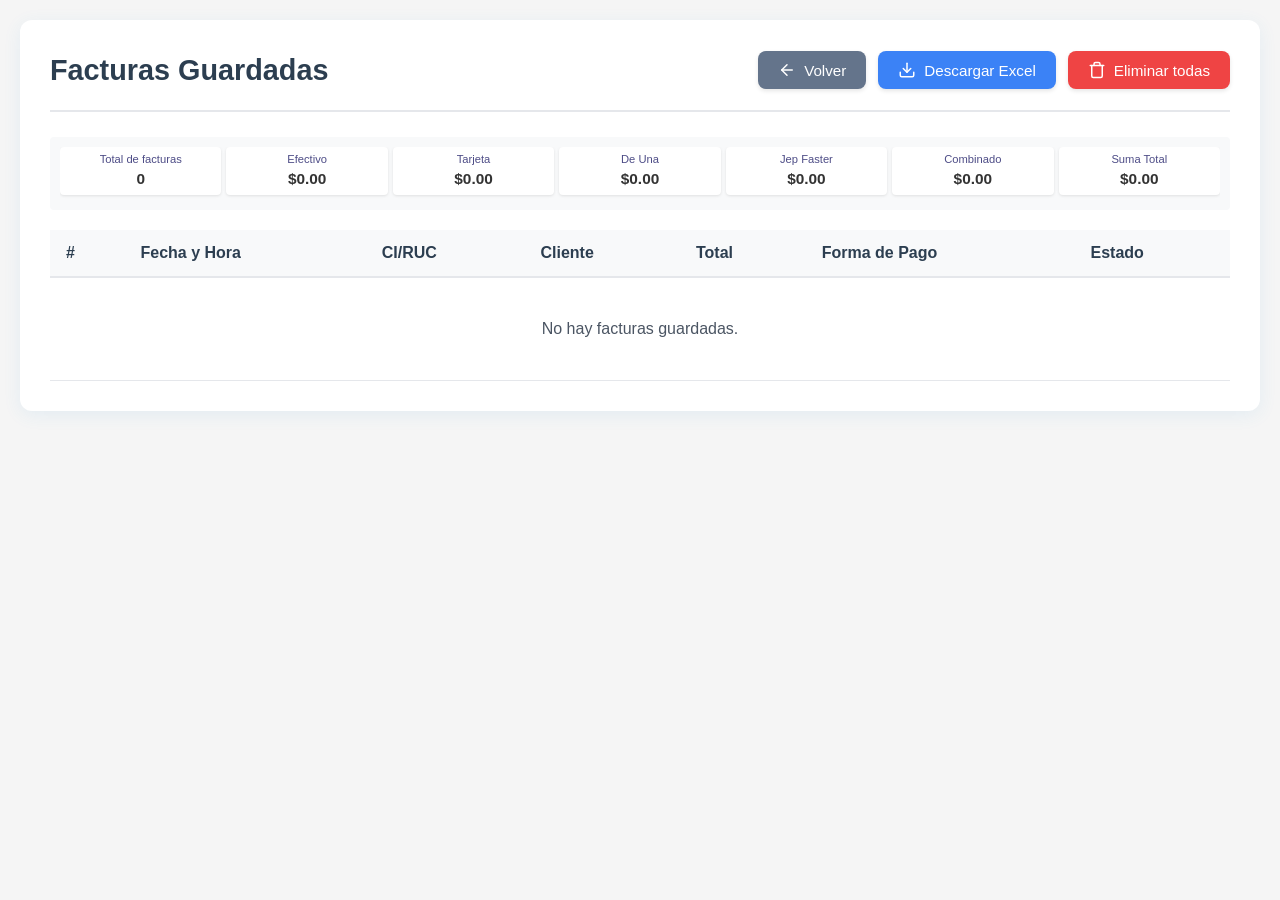
<file: invoices.html>
<!DOCTYPE html>
<html lang="en">
<head>
    <meta charset="UTF-8">
    <meta name="viewport" content="width=device-width, initial-scale=1.0">
    <title>Facturas Guardadas</title>
    <link rel="stylesheet" href="styles.css">
    <style>
        body {
            padding: 20px;
            background-color: #f5f5f5;
        }

        .invoices-container {
            max-width: 1400px;
            margin: 0 auto;
            background: white;
            padding: 30px;
            border-radius: 12px;
            box-shadow: 0 4px 18px rgba(52,152,219,0.09);
        }

        .invoices-header {
            display: flex;
            justify-content: space-between;
            align-items: center;
            margin-bottom: 25px;
            padding-bottom: 20px;
            border-bottom: 2px solid #e5e7eb;
        }

        .invoices-header h1 {
            margin: 0;
            color: #2c3e50;
            font-size: 1.8em;
        }

        .header-actions {
            display: flex;
            gap: 12px;
        }

        .btn {
            padding: 10px 20px;
            border: none;
            border-radius: 8px;
            font-size: 0.95em;
            font-weight: 500;
            cursor: pointer;
            transition: all 0.2s ease;
            box-shadow: 0 2px 4px rgba(0, 0, 0, 0.1);
            display: flex;
            align-items: center;
            gap: 8px;
        }

        .btn:hover {
            transform: translateY(-1px);
            box-shadow: 0 4px 8px rgba(0, 0, 0, 0.15);
        }

        .btn-primary {
            background-color: #3b82f6;
            color: white;
        }

        .btn-secondary {
            background-color: #64748b;
            color: white;
        }

        .btn-danger {
            background-color: #ef4444;
            color: white;
        }

        .btn svg {
            width: 18px;
            height: 18px;
        }

        /* Invoices Table */
        .invoices-table-container {
            overflow-x: auto;
            margin-top: 20px;
        }

        #invoices-table {
            width: 100%;
            border-collapse: collapse;
            background: white;
        }

        #invoices-table thead {
            background-color: #f8f9fa;
            position: sticky;
            top: 0;
            z-index: 1;
        }

        #invoices-table th {
            padding: 12px 16px;
            text-align: left;
            font-weight: 600;
            color: #2c3e50;
            border-bottom: 2px solid #e5e7eb;
            white-space: nowrap;
        }

        #invoices-table tbody tr {
            border-bottom: 1px solid #e5e7eb;
            cursor: pointer;
            transition: background-color 0.2s ease;
        }

        #invoices-table tbody tr:hover {
            background-color: #f8f9fa;
        }

        #invoices-table td {
            padding: 12px 16px;
            color: #4b5563;
        }

        .invoice-status-badge {
            padding: 4px 12px;
            border-radius: 12px;
            font-size: 0.85em;
            font-weight: 500;
            display: inline-block;
        }

        .status-pending {
            background-color: #fef3c7;
            color: #92400e;
        }

        .status-processed {
            background-color: #d1fae5;
            color: #065f46;
        }

        /* Invoice Detail Modal */
        .invoice-detail-content {
            max-width: 1000px;
            width: 95%;
            max-height: 90vh;
            overflow-y: auto;
        }

        .invoice-detail-grid {
            display: grid;
            grid-template-columns: 1fr 1fr;
            gap: 20px;
            margin-bottom: 25px;
        }

        .detail-section {
            background: #f9fafb;
            padding: 20px;
            border-radius: 8px;
        }

        .detail-section h4 {
            display: none;
        }

        .data-field {
            margin-bottom: 10px;
            display: flex;
            align-items: center;
            gap: 10px;
        }

        .data-field label {
            font-size: 0.9em;
            color: #6b7280;
            font-weight: 500;
            min-width: 80px;
            flex-shrink: 0;
        }

        .data-value-container {
            display: flex;
            align-items: center;
            gap: 8px;
            flex: 1;
        }

        .data-value {
            flex: 1;
            background: #e5e7eb;
            padding: 6px 12px;
            border-radius: 6px;
            font-family: 'Courier New', monospace;
            color: #1f2937;
            font-size: 0.95em;
            font-weight: 600;
        }

        .data-value-plain {
            flex: 1;
            background: #e5e7eb;
            padding: 6px 12px;
            border-radius: 6px;
            color: #1f2937;
            font-size: 0.95em;
            white-space: nowrap;
            overflow: hidden;
            text-overflow: ellipsis;
        }

        .copy-btn {
            background: #3b82f6;
            color: white;
            border: none;
            padding: 8px;
            border-radius: 6px;
            cursor: pointer;
            transition: all 0.2s ease;
            display: flex;
            align-items: center;
            justify-content: center;
            flex-shrink: 0;
        }

        .copy-btn:hover {
            background: #2563eb;
        }

        .copy-btn:active {
            transform: scale(0.95);
        }

        .copy-btn.copied {
            background: #10b981;
        }

        .copy-btn svg {
            width: 14px;
            height: 14px;
        }

        .products-section {
            margin-top: 20px;
        }

        .products-section h4 {
            display: none;
        }

        .invoice-items-table {
            width: 100%;
            border-collapse: collapse;
            margin-bottom: 15px;
        }

        .invoice-items-table th {
            background: #f3f4f6;
            padding: 10px;
            text-align: left;
            font-weight: 600;
            color: #374151;
            border-bottom: 2px solid #d1d5db;
        }

        .invoice-items-table td {
            padding: 10px;
            border-bottom: 1px solid #e5e7eb;
        }

        .invoice-items-table .code-cell {
            background: #e5e7eb;
            border-radius: 4px;
            padding: 6px 10px;
            font-family: 'Courier New', monospace;
            font-size: 0.9em;
        }

        @media (max-width: 768px) {
            .invoice-detail-grid {
                grid-template-columns: 1fr;
            }
        }

        @media (max-width: 768px) {
            .invoices-header {
                flex-direction: column;
                gap: 15px;
            }

            .header-actions {
                width: 100%;
                flex-direction: column;
            }

            .btn {
                width: 100%;
                justify-content: center;
            }

            #invoices-table {
                font-size: 0.9em;
            }

            #invoices-table th,
            #invoices-table td {
                padding: 8px;
            }
        }
    </style>
</head>
<body>
    <div class="invoices-container">
        <div class="invoices-header">
            <h1>Facturas Guardadas</h1>
            <div class="header-actions">
                <button id="back-button" class="btn btn-secondary">
                    <svg viewBox="0 0 24 24" fill="none" stroke="currentColor" stroke-width="2" stroke-linecap="round" stroke-linejoin="round">
                        <line x1="19" y1="12" x2="5" y2="12"/>
                        <polyline points="12 19 5 12 12 5"/>
                    </svg>
                    <span>Volver</span>
                </button>
                <button id="download-all-invoices" class="btn btn-primary">
                    <svg viewBox="0 0 24 24" fill="none" stroke="currentColor" stroke-width="2" stroke-linecap="round" stroke-linejoin="round">
                        <path d="M21 15v4a2 2 0 0 1-2 2H5a2 2 0 0 1-2-2v-4"/>
                        <polyline points="7 10 12 15 17 10"/>
                        <line x1="12" y1="15" x2="12" y2="3"/>
                    </svg>
                    <span>Descargar Excel</span>
                </button>
                <button id="delete-all-invoices" class="btn btn-danger">
                    <svg viewBox="0 0 24 24" fill="none" stroke="currentColor" stroke-width="2" stroke-linecap="round" stroke-linejoin="round">
                        <polyline points="3 6 5 6 21 6"/>
                        <path d="M19 6v14a2 2 0 0 1-2 2H7a2 2 0 0 1-2-2V6m3 0V4a2 2 0 0 1 2-2h4a2 2 0 0 1 2 2v2"/>
                    </svg>
                    <span>Eliminar todas</span>
                </button>
            </div>
        </div>

        <div class="invoice-stats">
            <div class="invoice-stats-grid">
                <div class="invoice-stats-item">
                    <div class="label">Total de facturas</div>
                    <div class="value" id="total-invoices">0</div>
                </div>
                <div class="invoice-stats-item">
                    <div class="label">Efectivo</div>
                    <div class="value" id="cash-total">$0.00</div>
                </div>
                <div class="invoice-stats-item">
                    <div class="label">Tarjeta</div>
                    <div class="value" id="credit-total">$0.00</div>
                </div>
                <div class="invoice-stats-item">
                    <div class="label">De Una</div>
                    <div class="value" id="app-total">$0.00</div>
                </div>
                <div class="invoice-stats-item">
                    <div class="label">Jep Faster</div>
                    <div class="value" id="jep-total">$0.00</div>
                </div>
                <div class="invoice-stats-item">
                    <div class="label">Combinado</div>
                    <div class="value" id="combined-total">$0.00</div>
                </div>
                <div class="invoice-stats-item">
                    <div class="label">Suma Total</div>
                    <div class="value" id="global-total">$0.00</div>
                </div>
            </div>
        </div>

        <div class="invoices-table-container">
            <table id="invoices-table">
                <thead>
                    <tr>
                        <th>#</th>
                        <th>Fecha y Hora</th>
                        <th>CI/RUC</th>
                        <th>Cliente</th>
                        <th>Total</th>
                        <th>Forma de Pago</th>
                        <th>Estado</th>
                    </tr>
                </thead>
                <tbody id="invoices-table-body">
                    <tr>
                        <td colspan="7" style="text-align: center; padding: 40px;">No hay facturas guardadas.</td>
                    </tr>
                </tbody>
            </table>
        </div>
    </div>

    <!-- Invoice Detail Modal -->
    <div id="invoice-detail-modal" class="modal">
        <div class="modal-content invoice-detail-content">
            <span class="close-button invoice-detail-close">&times;</span>
            <div id="invoice-detail-container">
                <!-- Invoice details will be inserted here -->
            </div>
        </div>
    </div>

    <!-- Delete All Confirmation Modal -->
    <div id="delete-all-confirmation-modal" class="modal">
        <div class="modal-content">
            <h2>¿Está seguro que desea eliminar todas las facturas?</h2>
            <p>Esta acción no se puede deshacer.</p>
            <div class="countdown">5</div>
            <div class="modal-actions">
                <button id="confirm-delete-all" class="button danger" disabled>Eliminar todas</button>
                <button id="cancel-delete-all" class="button secondary">Cancelar</button>
            </div>
        </div>
    </div>

    <div id="message-box" class="message-box"></div>

    <script src="invoices.js"></script>
</body>
</html>
</file>
<file: styles.css>
/* Base Styles */
* {
    margin: 0;
    padding: 0;
    box-sizing: border-box;
}

body {
    font-family: Arial, sans-serif;
    line-height: 1.4;
    color: #333;
    background-color: #f5f5f5;
    padding: 10px 0 10px 0;
    overflow-x: hidden;
}

.container, .product-entry.bottom-card {
    max-width: 1300px;
    width: 100%;
    margin-left: auto;
    margin-right: auto;
    border-radius: 16px;
    box-shadow: 0 4px 18px rgba(52,152,219,0.09), 0 1.5px 3px rgba(0,0,0,0.03);
    background: #fff;
}

.container {
    display: flex;
    flex-direction: column;
    height: 100%;
    padding: 28px 32px 24px 32px;
    margin-top: 5px;
}
.product-entry.bottom-card {
    padding: 22px 28px 18px 28px;
    margin-top: 32px;
}

@media (max-width: 900px) {
    .container, .product-entry.bottom-card {
        max-width: 98vw;
        padding-left: 4vw;
        padding-right: 4vw;
    }
}
@media (max-width: 600px) {
    .container, .product-entry.bottom-card {
        max-width: 100vw;
        padding-left: 2vw;
        padding-right: 2vw;
        border-radius: 9px;
    }
    .container {
        padding-top: 14px;
        padding-bottom: 12px;
    }
    .product-entry.bottom-card {
        padding-top: 10px;
        padding-bottom: 10px;
    }
}

h1, h2 {
    color: #2c3e50;
    margin-bottom: 15px;
    font-size: 1em;
}

h1 {
    color: #a04f03;
    text-align: center;
    margin-bottom: 10px;
    font-size: 0.9em;
}

/* Action Buttons Container */
.action-buttons-container {
    display: flex;
    gap: 12px;
    justify-content: flex-start;
    align-items: center;
    margin-bottom: 20px;
    padding: 0 20px;
}

.action-btn {
    display: flex;
    align-items: center;
    gap: 8px;
    padding: 10px 20px;
    border: none;
    border-radius: 8px;
    font-size: 0.95em;
    font-weight: 700;
    cursor: pointer;
    transition: all 0.2s ease;
    box-shadow: 0 1px 3px rgba(0, 0, 0, 0.1);
    background-color: #e5e7eb;
    color: #374151;
}

.action-btn:hover {
    background-color: #d1d5db;
    box-shadow: 0 2px 4px rgba(0, 0, 0, 0.12);
}

.action-btn:active {
    transform: translateY(0);
    box-shadow: 0 1px 2px rgba(0, 0, 0, 0.1);
}

.action-btn svg {
    flex-shrink: 0;
}

@media (max-width: 768px) {
    .action-buttons-container {
        flex-direction: column;
        gap: 8px;
        padding: 0 10px;
    }

    .action-btn {
        width: 100%;
        justify-content: center;
    }
}

/* Form Styles */
.form-group {
    margin-bottom: 10px;
    display: flex;
    align-items: center;
}

label {
    width: 100px; /* Fixed width for labels */
    margin-right: 10px;
    font-weight: bold;
    font-size: 0.9em;
    text-align: right;
}

input[type="text"],
input[type="email"],
input[type="number"],
select {
    flex: 1;
    padding: 6px;
    border: 1px solid #ddd;
    border-radius: 4px;
    font-size: 14px;
}

/* Button Styles */
.button {
    padding: 8px 12px;
    border: none;
    border-radius: 4px;
    cursor: pointer;
    font-size: 14px;
    transition: background-color 0.3s;
}

.button.primary {
    background-color: #3498db;
    color: white;
}

.button.secondary {
    background-color: #95a5a6;
    color: white;
}

.button.danger {
    background-color: #e74c3c;
    color: white;
}

.button.danger2 {
    background-color: #f1948a;
    color: white;
}

.button:hover {
    opacity: 0.9;
}

/* Table Styles */
.invoice-details {
    display: flex;
    flex-direction: column;
    flex: 1 1 auto;
    min-height: 0;
    position: relative;
    height: 100%;
    padding-bottom: 60px; /* Space for total box */
}

.invoice-table-container {
    overflow-y: auto;
    max-height: calc(100% - 5px);
    width: 100%;
    border: 1px solid #eee;
    border-radius: 6px;
    margin-bottom: 5px;
}

#invoice-table {
    width: 100%;
    border-collapse: collapse;
    background: #fff;
    flex: 1 1 auto;
    min-height: 120px;
}

#invoice-table thead {
    position: sticky;
    top: 0;
    z-index: 1;
    background-color: #f8f9fa;
}

#invoice-table th {
    background-color: #f8f9fa;
    font-weight: bold;
    padding: 10px 8px;
    text-align: left;
    border-bottom: 1px solid #ddd;
}

#invoice-table td {
    padding: 16px 8px; /* Adjusted to approximate 50px empty row height */
    text-align: left;
    border-bottom: 1px solid #ddd;
    font-size: 14px;
}

#invoice-table .discount-column {
    width: 110px;
    min-width: 110px;
    max-width: 110px;
}

#invoice-table .discount-column input {
    width: 60px;
    max-width: 60px;
}

.invoice-summary {
    position: absolute;
    left: 10px;
    bottom: 5px;
    display: flex;
    gap: 20px;
    padding: 8px 10px;
    font-size: 0.9em;
    color: #555;
    background: #f8f9fa;
    border-radius: 4px;
    z-index: 2;
}

.invoice-summary span {
    display: flex;
    align-items: center;
    gap: 5px;
}

.invoice-total {
    position: absolute;
    right: 5px;
    bottom: 5px;
    display: flex;
    justify-content: flex-end;
    align-items: center;
    margin: 0;
    z-index: 2;
}

.invoice-total strong {
    background: #eafbe7;
    color: #187a2f;
    font-size: 1.35em;
    font-weight: 700;
    padding: 7px 14px;
    border-radius: 12px;
    box-shadow: 0 2px 8px rgba(24,122,47,0.07);
    border: 1.5px solid #b8e2c6;
    letter-spacing: 0.01em;
}

@media (max-width: 900px) {
    .container {
        height: auto;
    }
    #invoice-table {
        max-width: 100%;
        min-width: 100%;
        table-layout: fixed;
    }
    .invoice-total strong {
        font-size: 1.1em;
        padding: 7px 10px;
    }
}

/* Message Box */
.message-box {
    position: fixed;
    top: 20px;
    right: 20px;
    padding: 15px 20px;
    border-radius: 4px;
    color: white;
    display: none;
    z-index: 1000;
}

.message-box.show {
    display: block;
}

.message-box.success {
    background-color: #2ecc71;
}

.message-box.error {
    background-color: #e74c3c;
}

/* Success Animation Overlay */
.success-overlay {
    position: fixed;
    top: 0;
    left: 0;
    width: 100%;
    height: 100%;
    background: rgba(255, 255, 255, 0.95);
    backdrop-filter: blur(8px);
    -webkit-backdrop-filter: blur(8px);
    display: none;
    justify-content: center;
    align-items: center;
    z-index: 99999;
    animation: fadeIn 0.3s ease;
}

.success-overlay.show {
    display: flex;
}

.success-animation-container {
    width: 400px;
    height: 400px;
    max-width: 90vw;
    max-height: 90vh;
}

@keyframes fadeIn {
    from {
        opacity: 0;
    }
    to {
        opacity: 1;
    }
}

/* Modal Styles */
.modal {
    display: none;
    position: fixed;
    top: 0;
    left: 0;
    width: 100%;
    height: 100%;
    background-color: rgba(0, 0, 0, 0.5);
    z-index: 1000;
    justify-content: center;
    align-items: center;
}

.modal-content {
    background-color: white;
    padding: 20px;
    border-radius: 8px;
    max-width: 500px;
    width: 90%;
    position: relative;
}

/* Credit Card Modal Specific Width */
#credit-card-payment-modal .modal-content {
    max-width: 700px;
    width: 95%;
}

.close-button {
    position: absolute;
    top: 10px;
    right: 15px;
    font-size: 24px;
    cursor: pointer;
}

/* Customer and Payment Section */
.customer-payment-section {
    display: grid;
    grid-template-columns: 1fr 1fr;
    gap: 15px;
    margin-bottom: 20px;
    max-width: 1100px;
}

/* Invoice Details Section */
.invoice-total {
    text-align: right;
    font-size: 16px;
    margin-top: 15px;
}

/* Product Entry Section */
.product-entry {
    margin-bottom: 20px;
}

.product-entry.bottom-card {
    background: #fff;
    border-radius: 16px;
    margin: 32px auto 0 auto;
    box-shadow: 0 4px 18px rgba(52,152,219,0.09), 0 1.5px 3px rgba(0,0,0,0.03);
    padding: 22px 28px 18px 28px;
    max-width: 1100px;
    width: 100%;
    display: flex;
    flex-direction: column;
}

.product-entry.fixed-bottom {
    position: static !important;
    padding-bottom: 0;
}

/* Actions Section */
.actions {
    display: flex;
    gap: 8px;
    justify-content: flex-end;
    margin-top: 15px;
}

/* Grid specific for product entry controls */
.product-entry .product-grid-controls {
    display: grid;
    /* Adjust columns to fit Code Input, Add Button, Search Button */
    grid-template-columns: 2fr 1fr 1fr;
    gap: 15px; /* Slightly reduced gap */
    align-items: end;
}

/* Ensure placeholder labels don't take up visible space */
.form-group label:empty {
    height: 0;
    margin: 0;
    padding: 0;
    visibility: hidden;
}
.product-entry .add-button-group label {
     /* Make sure alignment works even with hidden label */
     display: block;
     height: 1.2em; /* Approx height of other labels */
     visibility: hidden;
}

/* Specific button width adjustments if needed */
/* Removed empty rulesets */


/* --- Modal Styling Adjustments & Additions --- */

/* Allow wider modal for saved invoices */
.modal-content.large {
    max-width: 95%;
    width: 95%;
    max-height: 95vh;
    overflow: hidden;
    display: flex;
    flex-direction: column;
}

#saved-invoices-modal .modal-content {
    padding: 20px;
    max-height: 90vh;
}

#saved-invoices-list {
    max-height: calc(90vh - 200px);
    overflow-y: auto;
    padding-right: 10px;
}

.invoice-stats {
    background-color: #f8f9fa;
    padding: 10px;
    border-radius: 4px;
    margin-bottom: 15px;
    font-size: 14px;
    position: sticky;
    top: 0;
    z-index: 1;
}

.invoice-stats-grid {
    display: grid;
    grid-template-columns: repeat(7, 1fr);
    gap: 5px;
    overflow-x: auto;
    padding-bottom: 5px;
}

.invoice-stats-item {
    text-align: center;
    padding: 5px;
    background-color: white;
    border-radius: 4px;
    box-shadow: 0 1px 3px rgba(0,0,0,0.1);
    min-width: 120px;
}

.invoice-stats-item .label {
    font-size: 0.8em;
    color: #4d4c86;
    white-space: nowrap;
    overflow: hidden;
    text-overflow: ellipsis;
}

.invoice-stats-item .value {
    font-weight: bold;
    font-size: 1.1em;
    white-space: nowrap;
    overflow: hidden;
    text-overflow: ellipsis;
}

/* Responsive adjustments for invoice stats */
@media (max-width: 1200px) {
    .invoice-stats-grid {
        grid-template-columns: repeat(4, 1fr);
    }
}

@media (max-width: 768px) {
    .modal-content.large {
        max-width: 100%;
        width: 100%;
        height: 100vh;
        max-height: 100vh;
        margin: 0;
        border-radius: 0;
    }

    .invoice-stats-grid {
        grid-template-columns: repeat(2, 1fr);
    }

    #saved-invoices-list {
        max-height: calc(100vh - 250px);
    }
}

/* Product Search Modal Specific Styles */
#product-search-modal .modal-content {
    width: 80%;
    max-width: 900px;
}

#product-search-results {
    max-height: 700px;
    overflow-y: auto;
    margin-top: 15px;
}

.search-result-item {
    padding: 10px 15px;
    border-bottom: 1px solid #eee;
    cursor: pointer;
    transition: background-color 0.2s;
}

.search-result-item:hover, .search-result-item.selected {
    background-color: #ccd6e2;
}

.search-result-item .product-code {
    font-weight: bold;
    color: #0d588a;
    margin-right: 10px;
}

.search-result-item .product-price {
    float: right;
    font-weight: bold;
    color: #008d2f;
}

/* Saved Invoices Modal Detailed View Styles */
#saved-invoices-list .saved-invoice-container {
    border: 1px solid #ddd;
    border-radius: 5px;
    margin-bottom: 20px;
    padding: 15px;
    background-color: #fff;
    box-shadow: 0 1px 3px rgba(0,0,0,0.05);
}
#saved-invoices-list .invoice-header {
    display: flex;
    justify-content: space-between;
    align-items: center;
    margin-bottom: 10px;
    padding-bottom: 10px;
    border-bottom: 1px solid #eee;
}
#saved-invoices-list .invoice-header h3 {
    margin: 0;
    color: #0056b3;
}
#saved-invoices-list .invoice-status {
    padding: 3px 8px;
    border-radius: 12px;
    font-size: 0.85em;
    font-weight: bold;
    color: white;
}
#saved-invoices-list .status-pending {
    background-color: #ffc107; /* Yellow */
    color: #333;
}
#saved-invoices-list .status-processed {
    background-color: #28a745; /* Green */
}

#saved-invoices-list .invoice-details-container {
    display: flex;
    gap: 20px;
    margin-bottom: 15px;
    color: #a0a0a0;
}

#saved-invoices-list .invoice-customer-details {
    flex: 1;
    padding-right: 20px;
    border-right: 1px solid #eee;
}

#saved-invoices-list .invoice-meta {
    flex: 1;
    font-size: 0.9em;
    color: #666;
}

#saved-invoices-list h4 {
    color: #333;
    margin-bottom: 8px;
    font-size: 1.05em;
}

#saved-invoices-list .invoice-customer-details p,
#saved-invoices-list .invoice-meta p {
    margin: 2px 0;
    line-height: 1.4;
}

#saved-invoices-list .invoice-customer-details span,
#saved-invoices-list .invoice-meta span {
    font-weight: bold;
    min-width: 120px;
    display: inline-block;
}

#saved-invoices-list .payment-details {
    margin-top: 10px;
    padding-top: 10px;
    border-top: 1px solid #eee;
}

/* Style table inside the modal */
#saved-invoices-list .invoice-items-table {
    width: 100%;
    border-collapse: collapse;
    font-size: 0.9em;
    margin-top: 5px;
}
#saved-invoices-list .invoice-items-table th,
#saved-invoices-list .invoice-items-table td {
    border: 1px solid #eee;
    padding: 6px 8px;
    text-align: left;
}
#saved-invoices-list .invoice-items-table thead {
    background-color: #d8d8d8; /* Light grey */
}
#saved-invoices-list .invoice-overall-total {
    text-align: right;
    margin-top: 10px;
    font-weight: bold;
    font-size: 1.1em;
}
#saved-invoices-list .invoice-actions {
    margin-top: 15px;
    text-align: right;
    border-top: 1px solid #eee;
    padding-top: 10px;
}
#saved-invoices-list .invoice-actions .button {
    margin-left: 10px;
    font-size: 0.9em; /* Smaller buttons in modal */
    padding: 5px 10px;
}

/* Processed Invoice Styles */
.saved-invoice-container.processed {
    opacity: 0.5;
}

.saved-invoice-container.processed * {
    color: #28a745; /* Green color for processed invoices */
}

/* Payment Modal Styles */
.payment-details {
    margin-top: 20px;
}

.payment-details .form-group {
    margin-bottom: 15px;
    display: flex;
    align-items: center;
}

.payment-details .form-group label {
    width: 150px;
    font-weight: bold;
}

.payment-details .form-group input,
.payment-details .form-group select {
    flex: 1;
    padding: 8px;
    border: 1px solid #ddd;
    border-radius: 4px;
}

.payment-details .form-group span {
    flex: 1;
    padding: 8px;
    font-weight: bold;
}

#combined-payment-inputs .form-group {
    margin-bottom: 10px;
}

#combined-payment-inputs .form-group label {
    width: 120px;
}

#combined-payment-inputs .form-group input {
    width: 100px;
    margin-right: 10px;
}

#combined-difference {
    color: #e74c3c;
}

#combined-difference.zero {
    color: #2ecc71;
}

/* Responsive adjustments for payment modals */
@media (max-width: 768px) {
    .payment-details .form-group {
        flex-direction: column;
        align-items: flex-start;
    }

    .payment-details .form-group label {
        width: 100%;
        margin-bottom: 5px;
    }

    .payment-details .form-group input,
    .payment-details .form-group select {
        width: 100%;
    }
}

/* Modal Header Styles */
.modal-header {
    display: flex;
    flex-direction: row;
    justify-content: space-between;
    align-items: center;
    margin-bottom: 15px;
    padding-bottom: 15px;
    border-bottom: 1px solid #eee;
    gap: 10px;
}

.modal-header h2 {
    margin: 0;
    flex: 1;
    text-align: center;
}

.modal-actions {
    display: flex;
    gap: 10px;
    justify-content: center;
    flex: 1;
}

.modal-actions .button {
    padding: 8px 15px;
    font-size: 0.9em;
}

.close-button {
    flex: 1;
    text-align: right;
    padding-right: 0;
}

/* Delete All Confirmation Modal */
#delete-all-confirmation-modal {
    text-align: center;
}

#delete-all-confirmation-modal .countdown {
    font-size: 1.5em;
    font-weight: bold;
    color: #e74c3c;
    margin: 15px 0;
}

#delete-all-confirmation-modal .button {
    margin: 0 10px;
}

/* Responsive adjustments for modal header */
@media (max-width: 768px) {
    .modal-header {
        flex-direction: column;
        gap: 15px;
    }

    .modal-header h2 {
        order: 1;
    }

    .modal-actions {
        order: 2;
        width: 100%;
        flex-direction: column;
        gap: 8px;
    }

    .close-button {
        order: 3;
        text-align: center;
        padding: 0;
    }

    .modal-actions .button {
        width: 100%;
    }
}

/* Responsive adjustments */
@media (max-width: 768px) {
    #saved-invoices-list .invoice-details-container {
        flex-direction: column;
        gap: 15px;
    }

    #saved-invoices-list .invoice-customer-details {
        padding-right: 0;
        border-right: none;
        border-bottom: 1px solid #eee;
        padding-bottom: 15px;
    }
}

/* --- Scan Row & Button Styles --- */
.scan-action-row {
    display: flex;
    align-items: center;
    gap: 12px;
    width: 100%;
    padding: 0;
    margin: 0;
    position: relative;
}

.scan-input-field.big-input {
    font-size: 1.5em;
    padding: 18px 24px;
    border-radius: 10px;
    min-width: 0;
    flex: 1 1 340px;
    max-width: 100%;
    margin-right: 8px;
    box-sizing: border-box;
}

.scan-input-field.big-input.compact-input {
    font-size: 1.35em;
    padding: 5px 8px;
    border-radius: 7px;
    min-width: 0;
    width: 30ch;
    flex: none;
    margin-right: 0;
    margin-left: 0;
    height: 36px;
    box-sizing: border-box;
}
@media (max-width: 768px) {
    .scan-input-field.big-input.compact-input {
        width: 100%;
        max-width: 100%;
        flex: 1 1 100%;
        height: 32px;
    }
}

.scan-action-btn {
    background: #f8f9fa;
    border: 2px solid #e2e9f5;
    border-radius: 8px;
    padding: 10px 12px;
    margin: 0 2px;
    display: flex;
    align-items: center;
    justify-content: center;
    transition: box-shadow 0.2s, border-color 0.2s;
    box-shadow: 0 2px 6px rgba(52,152,219,0.03);
}
.scan-action-btn svg {
    display: block;
}
.plus-btn svg {
    stroke: #3498db;
}
.search-btn svg {
    stroke: #7a8ca3;
}
.scan-action-btn:active, .scan-action-btn:focus {
    border-color: #3498db;
    outline: none;
}
.save-btn {
    background: #217dbb;
    color: #fff;
    border-radius: 10px;
    font-size: 1.18em;
    font-weight: 600;
    box-shadow: 0 2px 8px rgba(33,125,187,0.09);
    padding: 18px 38px 18px 28px !important;
    margin-left: auto;
}
.save-btn svg {
    stroke: #fff;
    background: transparent;
}

.top-right-btn {
    position: absolute !important;
    right: 0;
    top: 0;
    background-color: #5d7699 !important;
    color: white !important;
    z-index: 10;
    font-size: 1em;
    padding: 10px 18px;
    display: flex;
    align-items: center;
    gap: 7px;
}

.top-right-btn svg {
    stroke: white !important;
    fill: none !important;
}

@media (max-width: 768px) {
    .scan-action-row {
        flex-direction: column;
        gap: 10px;
    }
    .save-btn {
        width: 100%;
        margin-left: 0;
        padding: 16px 24px 16px 16px !important;
        justify-content: center;
    }
    .top-right-btn {
        font-size: 0.95em;
        padding: 8px 10px;
    }
    .scan-input-field.big-input {
        font-size: 1.1em;
        padding: 12px 10px;
    }
    .scan-input-field.big-input.compact-input {
        font-size: 0.95em;
        padding: 5px 7px;
        max-width: 100%;
        flex: 1 1 100%;
        height: 32px;
    }
}

/* Remove old left search icon label */
.search-icon-label {
    display: none !important;
}

.product-entry.fixed-bottom {
    padding-bottom: 8px;
}

/* --- Fixed Bottom Scan Input --- */
.product-entry.fixed-bottom {
    position: static !important;
    padding-bottom: 0;
}

@media (max-width: 900px) {
    .container, .product-entry.bottom-card {
        max-width: 100vw;
        padding-left: 6vw;
        padding-right: 6vw;
    }
}

.scan-input-group {
    flex: 2;
    display: flex;
    align-items: center;
    min-width: 200px;
}
.scan-input-field {
    font-size: 1.3em;
    padding: 14px 18px;
    border: 2px solid #3498db;
    border-radius: 8px;
    flex: 1;
    margin-left: 10px;
    background: #f9fbfe;
    transition: border-color 0.2s;
}
.scan-input-field:focus {
    border-color: #217dbb;
    outline: none;
    background: #eef6fc;
}
.search-icon-label {
    display: flex;
    align-items: center;
    margin-right: 6px;
    margin-bottom: 0;
    padding: 0;
    height: 36px;
}

.product-grid-controls {
    gap: 18px;
}

@media (max-width: 768px) {
    .scan-input-field {
        font-size: 1.1em;
        padding: 10px 12px;
    }
    .product-grid-controls {
        flex-direction: column;
        gap: 10px;
    }
    .product-entry.fixed-bottom {
        font-size: 0.98em;
    }
}

.scan-btn-group {
    display: flex;
    flex-direction: row !important;
    align-items: center;
    gap: 2px;
    margin-left: 2px;
}
@media (max-width: 768px) {
    .scan-btn-group {
        flex-direction: row !important;
        gap: 8px;
        margin-left: 0;
    }
}

/* Email Autocomplete Styles */
.email-autocomplete-container {
    position: relative;
    display: inline-block;
    width: 100%;
    flex: 1;
}

.email-autocomplete-container input {
    width: 100%;
    padding: 6px;
    border: 1px solid #ddd;
    border-radius: 4px;
    font-size: 14px;
}

.email-suggestions {
    position: absolute;
    top: 100%;
    left: 0;
    width: 100%;
    max-height: 150px;
    overflow-y: auto;
    background: white;
    border: 1px solid #ddd;
    border-top: none;
    border-radius: 0 0 4px 4px;
    box-shadow: 0 2px 5px rgba(0,0,0,0.1);
    z-index: 100;
}

.email-suggestion {
    padding: 8px 12px;
    cursor: pointer;
    transition: background-color 0.2s;
}

.email-suggestion:hover, .email-suggestion.selected {
    background-color: #a1ccfd;
}

/* Cash Payment Modal Styles */
#cash-payment-modal .modal-content {
    width: 500px;
    max-width: 95%;
}

.cash-payment-details {
    font-size: 1.4em;
}

.cash-payment-details label {
    font-size: 1em;
    width: 150px;
    margin-right: 15px;
    font-weight: bold;
}

.cash-payment-details input,
.cash-payment-details span {
    font-size: 1em;
    font-weight: 500;
    flex: 1;
}

.cash-payment-details input {
    min-width: 150px;
    padding: 8px;
    border: 1px solid #ddd;
    border-radius: 4px;
}

.cash-payment-details span {
    padding: 8px;
    font-weight: bold;
}

.cash-payment-details .form-group {
    margin-bottom: 20px;
    display: flex;
    align-items: center;
    flex-wrap: wrap;
}

.cash-payment-details .change-box {
    background-color: #e8f5e9;
    border: 1px solid #c8e6c9;
    border-radius: 12px;
    padding: 15px;
    margin: 15px 0;
}

.cash-payment-details .change-box label {
    color: #2e7d32;
}

.cash-payment-details .change-box span {
    color: #2e7d32;
    font-weight: bold;
}

.cash-payment-details button {
    font-size: 0.8em;
    padding: 12px 24px;
    margin-top: 10px;
}

/* Help Button */
.help-button {
    position: fixed;
    bottom: 20px;
    right: 20px;
    width: 50px;
    height: 50px;
    border-radius: 50%;
    background-color: #89bfe4;
    color: white;
    font-size: 24px;
    font-weight: bold;
    border: none;
    box-shadow: 0 4px 8px rgba(0, 0, 0, 0.2);
    cursor: pointer;
    z-index: 1000;
    display: flex;
    align-items: center;
    justify-content: center;
    transition: all 0.3s ease;
}

.help-button:hover {
    background-color: #65addd;
    transform: scale(1.4);
    box-shadow: 0 6px 12px rgba(0, 0, 0, 0.3);
}

/* Shortcut styles */
.shortcuts-container {
    display: grid;
    grid-template-columns: repeat(auto-fill, minmax(250px, 1fr));
    gap: 15px;
    margin-top: 20px;
}

.shortcut-item {
    display: flex;
    align-items: center;
    padding: 10px;
    border-radius: 5px;
    background-color: #f8f9fa;
    box-shadow: 0 2px 4px rgba(0, 0, 0, 0.1);
}

.shortcut-key {
    background-color: #3498db;
    color: white;
    padding: 5px 10px;
    border-radius: 4px;
    font-weight: bold;
    margin-right: 10px;
    min-width: 80px;
    text-align: center;
}

.shortcut-desc {
    flex: 1;
}

#help-modal .modal-content {
    max-width: 700px;
}

/* Success Modal Styles */
#success-modal .modal-content {
    width: 400px;
    max-width: 95%;
    text-align: center;
}

#success-modal h2 {
    color: #4caf50;
    margin-bottom: 20px;
    font-size: 1.3em;
}

.success-modal-buttons {
    display: flex;
    gap: 12px;
    justify-content: center;
    margin-top: 25px;
}

.success-modal-buttons .button {
    flex: 1;
    max-width: 150px;
    padding: 12px 20px;
    font-size: 0.95em;
}
</file>
